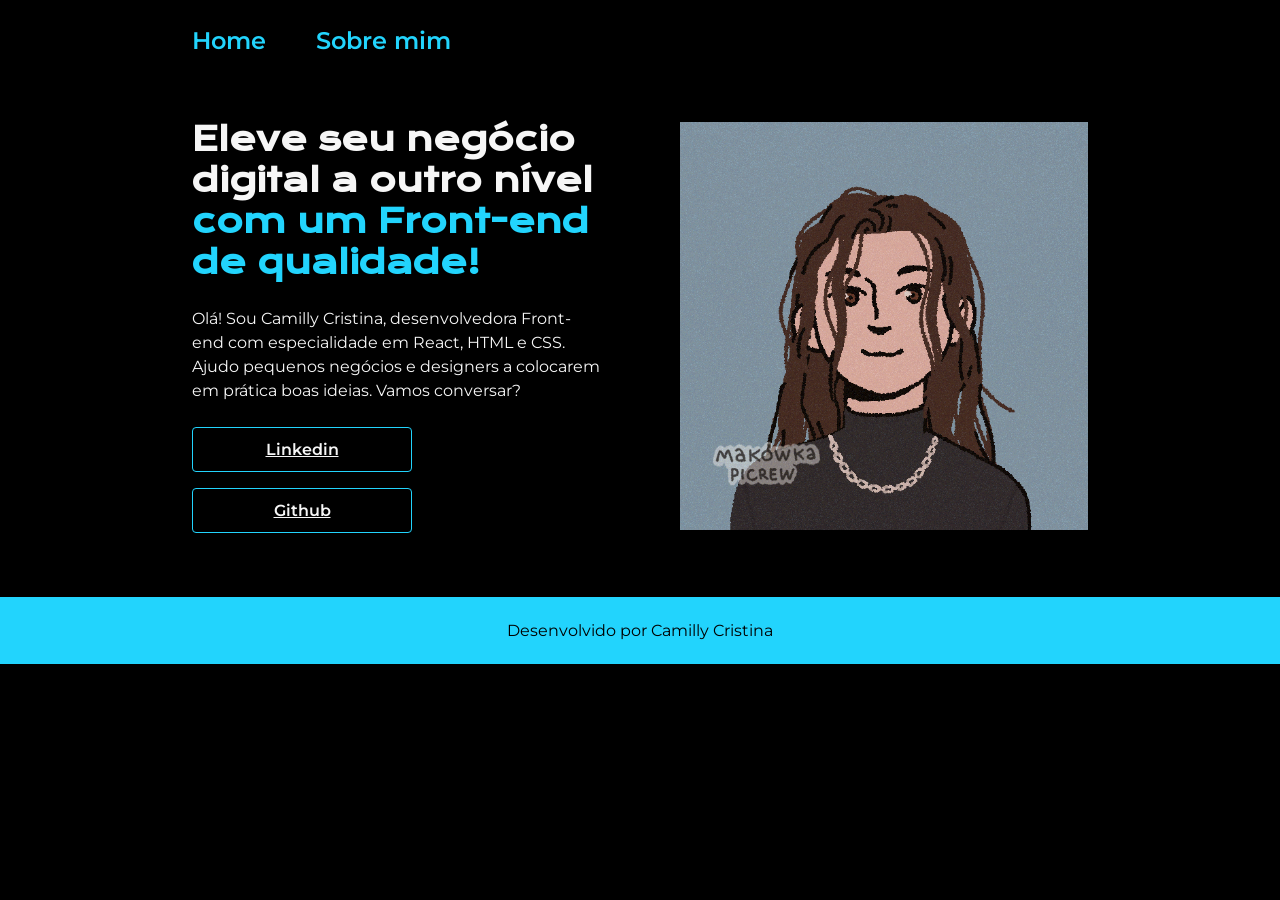
<file: index.html>
<!DOCTYPE html>
<html lang="en">

<head>
    <meta charset="UTF-8">
    <meta name="viewport" content="width=device-width, initial-scale=1.0">
    <title>Portifólio-Clarice</title>
    <title>Portifólio</title>
    <link rel="stylesheet" href="style.css">

</head>

<body>
    <header>
        <nav class="cabecalho">
            <a href="index.html"class="cabecalho-link">Home</a>
            <a href="sobremim.html" class="cabecalho-link">Sobre mim</a>
        </nav>
    </header>
    <main>
        <section class="container-texto">
            <h1 class="container-texto-titulo">Eleve seu negócio digital a outro nível <strong class="container-titulo-destaque"> com 
                    um Front-end de qualidade!</strong></h1>
            <p class="container-texto-paragrafo">Olá! Sou Camilly Cristina, desenvolvedora Front-end com especialidade em
                React, HTML e CSS. Ajudo pequenos negócios e designers a colocarem em prática boas ideias. Vamos
                conversar?</p>
            <div class="container-texto-link">
                <a href="https://www.linkedin.com/in/camilly-cristina-27756b355?utm_source=share_via&utm_content=profile&utm_medium=member_android" class="container-texto-link-link"  >Linkedin</a>
                <a href="https://github.com/Camilly848" class="container-texto-link-link" >Github</a>
            </div>
        </section>
        <section class="container-foto">
            <img src="foto.png" alt="">
        </section>
    </main>
    <footer>
         <p>Desenvolvido por Camilly Cristina</p>
    </footer>
</body>

</html>
</file>
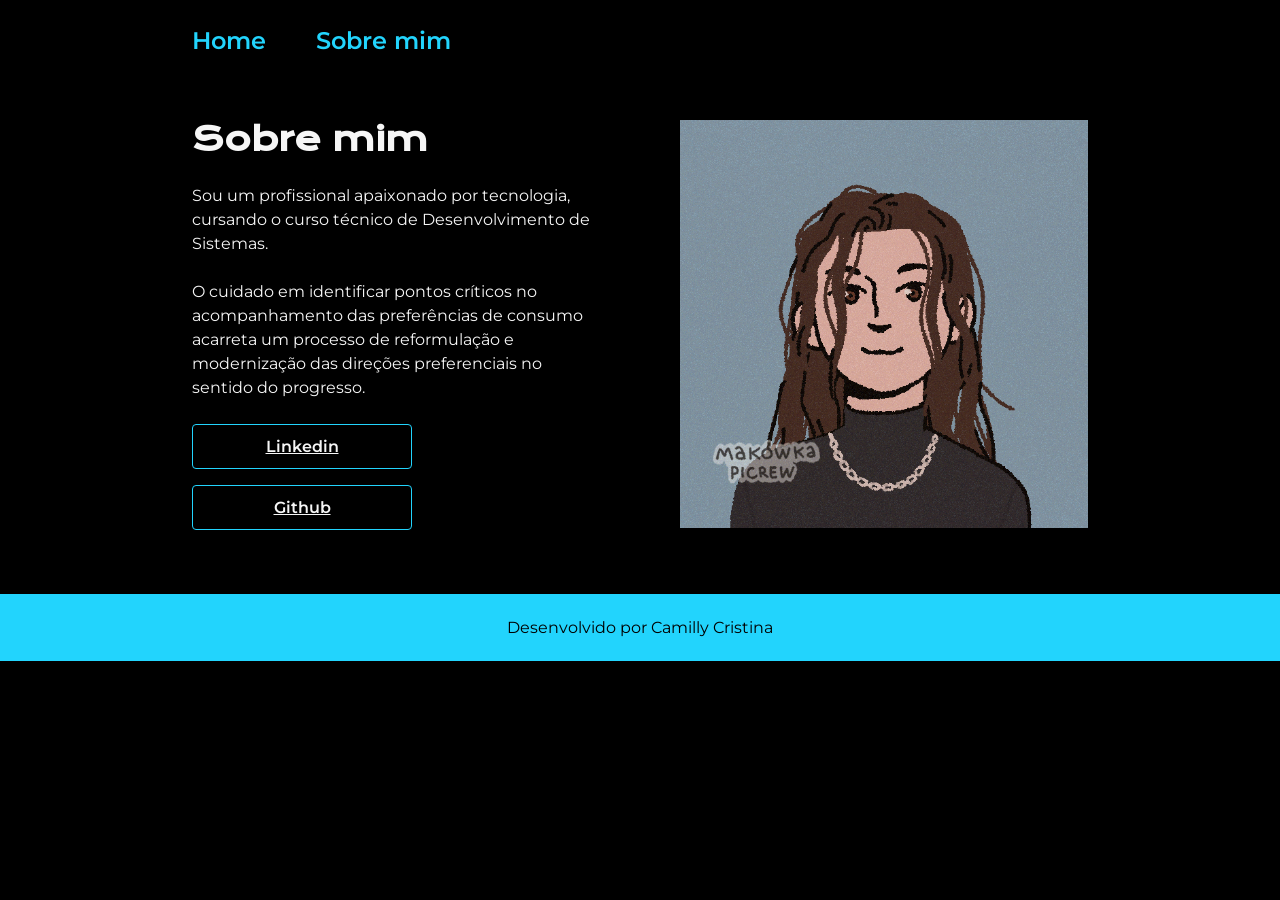
<file: sobremim.html>
<!DOCTYPE html>
<html lang="en">

<head>
    <meta charset="UTF-8">
    <meta name="viewport" content="width=device-width, initial-scale=1.0">
    <title>Portifólio-Clarice</title>
    <title>Portifólio</title>
    <link rel="stylesheet" href="style.css">

</head>

<body>
    <header>
        <nav class="cabecalho">
            <a href="index.html" class="cabecalho-link">Home</a>
            <a href="sobremim.html" class="cabecalho-link">Sobre mim</a>
        </nav>
    </header>
    <main>
        <section class="container-texto">
            <h1 class="container-texto-titulo">Sobre mim</h1>
            <p class="container-texto-paragrafo">Sou um profissional apaixonado por tecnologia, cursando o curso técnico
                de Desenvolvimento de Sistemas.</p>
            <p class="container-texto-paragrafo">O cuidado em identificar pontos críticos no acompanhamento das
                preferências de consumo acarreta um processo de reformulação e modernização das direções preferenciais
                no sentido do progresso.</p>
            <div class="container-texto-link">
                <a href="https://br.linkedin.com/" class="container-texto-link-link">Linkedin</a>
                <a href="https://github.com/" class="container-texto-link-link">Github</a>
            </div>
        </section>
        <section class="container-foto">
            <img src="foto.png" alt="">
        </section>
    </main>
    <footer>
        <p>Desenvolvido por Camilly Cristina</p>
    </footer>
</body>

</html>
</file>
<file: style.css>
@import url('https://fonts.googleapis.com/css2?family=Krona+One&family=Montserrat:wght@400;600&display=swap');

:root {
    --corPrincipal: #ffffff;
    --corPrincipal: #22D4FD;
    --corSecundaria: #000;
    --corTerciaria: #F6F6F6;

    --fontePrincipal: "Montserrat", sans-serif;
    --fonteSecundaria: "Krona One", sans-serif;
}

* {
    margin: 0;
    padding: 0;
    box-sizing: border-box;
}

body {
    background-color: var(--corSecundaria);
    color: var(--corTerciaria);
}

/* CABEÇALHO */

header {
    background-color: var(--corSecundaria);
    padding: 2% 15% 0% 15%;
}

.cabecalho {
    display: flex;
    gap: 50px;
}

.cabecalho-link {
    color: var(--corPrincipal);
    font-family: var(--fontePrincipal);
    font-size: 24px;
    font-weight: 600;
    text-decoration: none;
}

/* CONTEÚDO PRINCIPAL */

main {
    padding: 5% 15%;
    display: flex;
    align-items: center;
    justify-content: space-between;
    gap: 80px;
}

/* TEXTO */

.container-texto {
    width: 50%;
    display: flex;
    flex-direction: column;
    gap: 24px;
}

.container-texto-titulo {
    font-family: var(--fonteSecundaria);
    color: var(--corTerciaria);
    font-size: 32px;
}

.container-titulo-destaque {
    color: var(--corPrincipal);
}

.container-texto-paragrafo {
    font-family: var(--fontePrincipal);
    color: var(--corTerciaria);
    font-size: 16px;
    font-weight: 400;
    line-height: 1.5;
    text-align: left;
}

/* LINKS */

.container-texto-link {
    display: flex;
    flex-direction: column;
    align-items: flex-start;
    gap: 16px;
}

.container-texto-link-link {
    width: 220px;
    background-color: transparent;
    border: solid 1px var(--corPrincipal);
    border-radius: 4px;
    padding: 12px 20px;
    color: var(--corTerciaria);
    font-size: 16px;
    font-family: var(--fontePrincipal);
    font-weight: 600;
    text-align: center;
}

/* FOTO */

.container-foto {
    width: 50%;
    display: flex;
    justify-content: center;
}

.container-foto img {
    width: 100%;
    max-width: 500px;
    height: auto;
    display: block;
}

/* RODAPÉ */

footer {
    color: var(--corSecundaria);
    background-color: var(--corPrincipal);
    padding: 24px;
    text-align: center;
    font-family: var(--fontePrincipal);
    font-size: 1rem;
    font-weight: 400;
}

/* RESPONSIVIDADE */

@media (max-width: 600px) {

    header {
        padding: 5%;
    }

    .cabecalho {
        justify-content: center;
        gap: 30px;
    }

    main {
        padding: 10% 5%;
        flex-direction: column-reverse;
        gap: 40px;
    }

    .container-texto {
        width: 100%;
    }

    .container-foto {
        width: 100%;
    }

    .container-foto img {
        width: 100%;
    }

    .container-texto-titulo {
        font-size: 24px;
    }

    .container-texto-link {
        align-items: center;
    }
}
</file>
